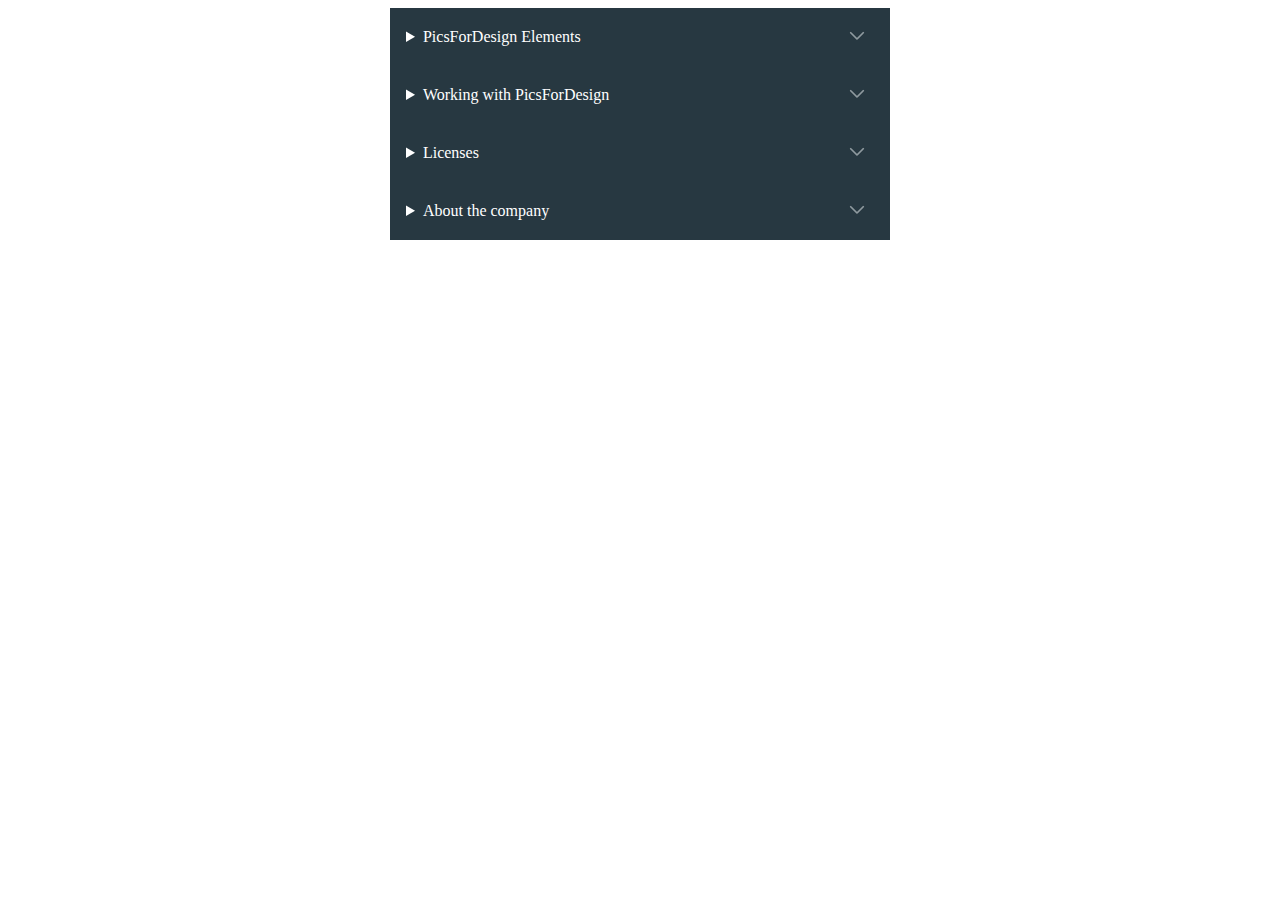
<file: examples/accord-1.html>
<!DOCTYPE html>
<html lang="en">
<head>
  <meta charset="UTF-8">
  <title>accord-1</title>
  <link rel="stylesheet" href="accord-1.css">
</head>
<body>

<div class="outer">

  <div class="footer-links-column">
    <details>
      <summary class="column-title">PicsForDesign Elements</summary>
      <div class="outer-item">
        <ul class="outer-item-list">
          <li class="list-item"><a class="list-link" href="#">Exclusive club</a></li>
          <li class="list-item"><a class="list-link" href="#">Prepaid projects</a></li>
          <li class="list-item"><a class="list-link" href="#">Post Editor</a></li>
          <li class="list-item"><a class="list-link" href="#">Ordering images</a></li>
          <li class="list-item"><a class="list-link" href="#">Quests</a></li>
          <li class="list-item"><a class="list-link" href="#">Blog</a></li>
        </ul>
      </div>
    </details>
  </div>

  <div class="footer-links-column">
    <details>
      <summary class="column-title">Working with PicsForDesign</summary>
      <div class="outer-item">
        <ul class="outer-item-list">
          <li class="list-item"><a  class="list-link" href="#">My account</a></li>
          <li class="list-item"><a  class="list-link" href="#">Shopping cart</a></li>
          <li class="list-item"><a  class="list-link" href="#">Wishlist</a></li>
          <li class="list-item"><a  class="list-link" href="#">Add Funds</a></li>
          <li class="list-item"><a  class="list-link" href="#">Purchase history</a></li>
          <li class="list-item"><a  class="list-link" href="#">FAQ</a></li>
        </ul>
      </div>
    </details>
  </div>

  <div class="footer-links-column">
    <details>
      <summary class="column-title">Licenses</summary>
      <div class="outer-item">
        <ul class="outer-item-list">
          <li class="list-item"><a  class="list-link" href="#">PU Only</a></li>
          <li class="list-item"><a  class="list-link" href="#">CU Basic</a></li>
          <li class="list-item"><a  class="list-link" href="#">Add Funds</a></li>
          <li class="list-item"><a  class="list-link" href="#">CU Extended</a></li>
          <li class="list-item"><a  class="list-link" href="#">CU Unlimited</a></li>
        </ul>
      </div>
    </details>
  </div>

  <div class="footer-links-column">
    <details>
      <summary class="column-title">About the company</summary>
      <div class="outer-item">
        <ul class="outer-item-list">
          <li class="list-item"><a  class="list-link" href="#">About us</a></li>
          <li class="list-item"><a  class="list-link" href="#">Collaboration</a></li>
          <li class="list-item"><a  class="list-link" href="#">Privacy policy</a></li>
          <li class="list-item"><a  class="list-link" href="#">Term of use</a></li>
          <li class="list-item"><a  class="list-link" href="#">Contact us</a></li>
        </ul>
      </div>
    </details>
  </div>



</div>

</body>
</html>
</file>
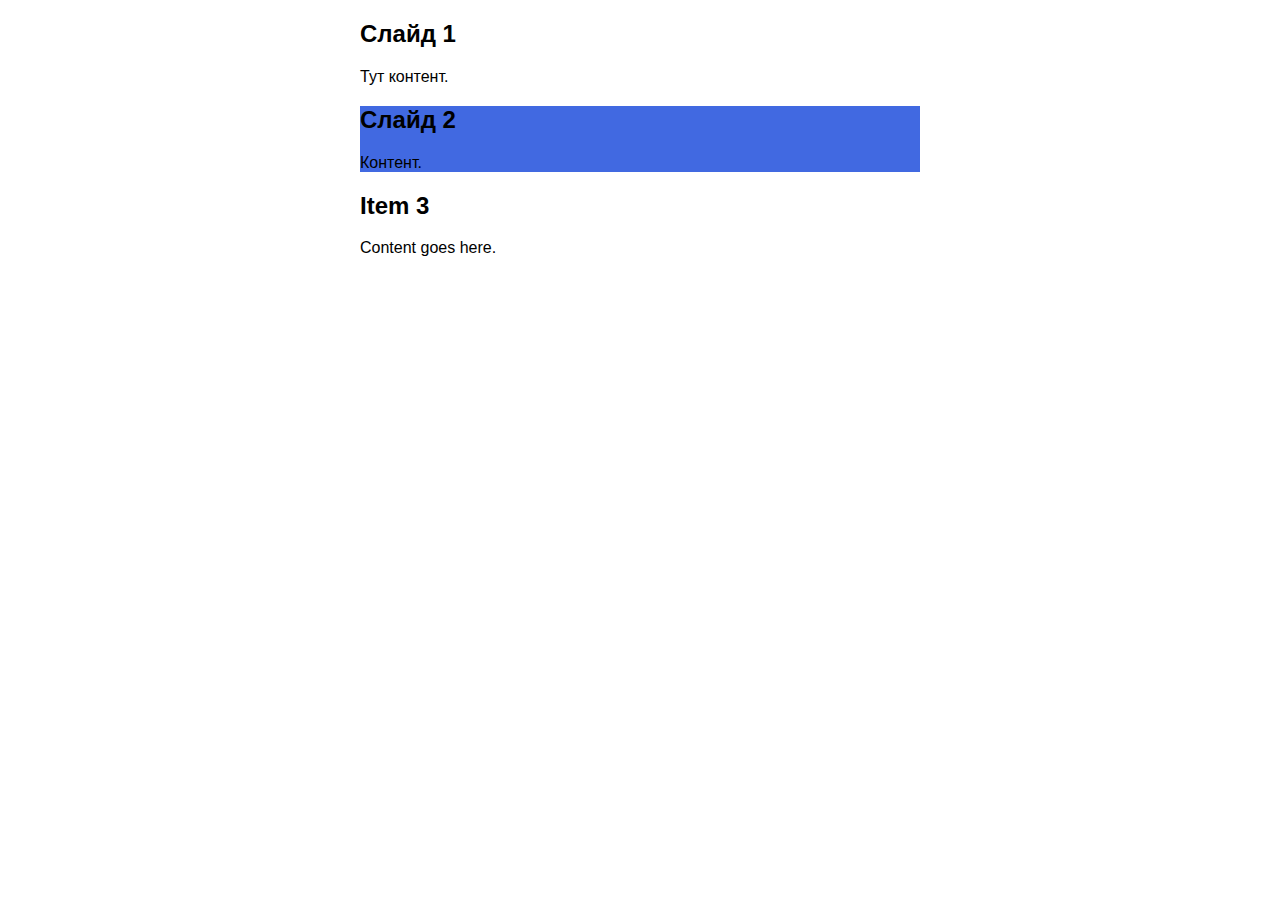
<file: examples/carousel_v1.html>
<!DOCTYPE html>
<html lang="en">
<head>
    <meta charset="UTF-8">
    <title>carousel-v1</title>
    <link rel="stylesheet" href="carousel-v1.css">
</head>
<body>
<!—Тут находится наш главный блок-обертка.
Так как слайды карусели получают высоту от родителя, мы вынуждены точно задать их высоту. -->
<div class="carousel-wrapper" style="height: 400px;">
    <!—Карусель использует обычные ссылки для ротации.
    Ссылки используют свойство display: none; тегов span для того, чтобы наша страница не вела себя, как при нажатии на обычную ссылку.-->

    <span id="target-item-1"></span>
    <span id="target-item-2"></span>
    <span id="target-item-3"></span>

    <!—Тут располагаются слайды карусели.
    У каждого элемента есть класс 'carousel-item', который мы используем для общих стилей, а так же класс item-#, который используется для контроля прозрачности. Прозрачность зависит от того, на каком target-item-# сейчас фокус-->
    <div class="carousel-item item-1">
        <!—Сюда можно добавить любой контент, только убедитесь, что ваш класс .carousel-wrapper имеет достаточную высоту для хранения всего содержимого.-->

        <h2>Слайд 1</h2>
        <p>Тут контент.</p>

        <!—Тут ссылки для управления каруселью! Убедитесь, что каждый атрибут href ссылается на верный target-item-# так что карусель зацикливается.-->


        <a class="arrow arrow-prev" href="#target-item-3"></a>
        <a class="arrow arrow-next" href="#target-item-2"></a>
    </div>

    <!—Тут еще парочка div’ов. Заметили класс 'light'?
    Royalblue достаточно темный цвет для заднего фона, и если слайд карусели имеет этот класс, мы можем добавить CSS правило, чтобы сделать текст белым,.-->

    <div class="carousel-item item-2 light" style="background-color: royalblue;">
        <h2>Слайд 2</h2>
        <p>Контент.</p>
        <a class="arrow arrow-prev" href="#target-item-1"></a>
        <a class="arrow arrow-next" href="#target-item-3"></a>
    </div>
    <div class="carousel-item item-3">
        <h2>Item 3</h2>
        <p>Content goes here.</p>
        <a class="arrow arrow-prev" href="#target-item-2"></a>
        <a class="arrow arrow-next" href="#target-item-1"></a>
    </div>
</div>

</body>
</html>
</file>
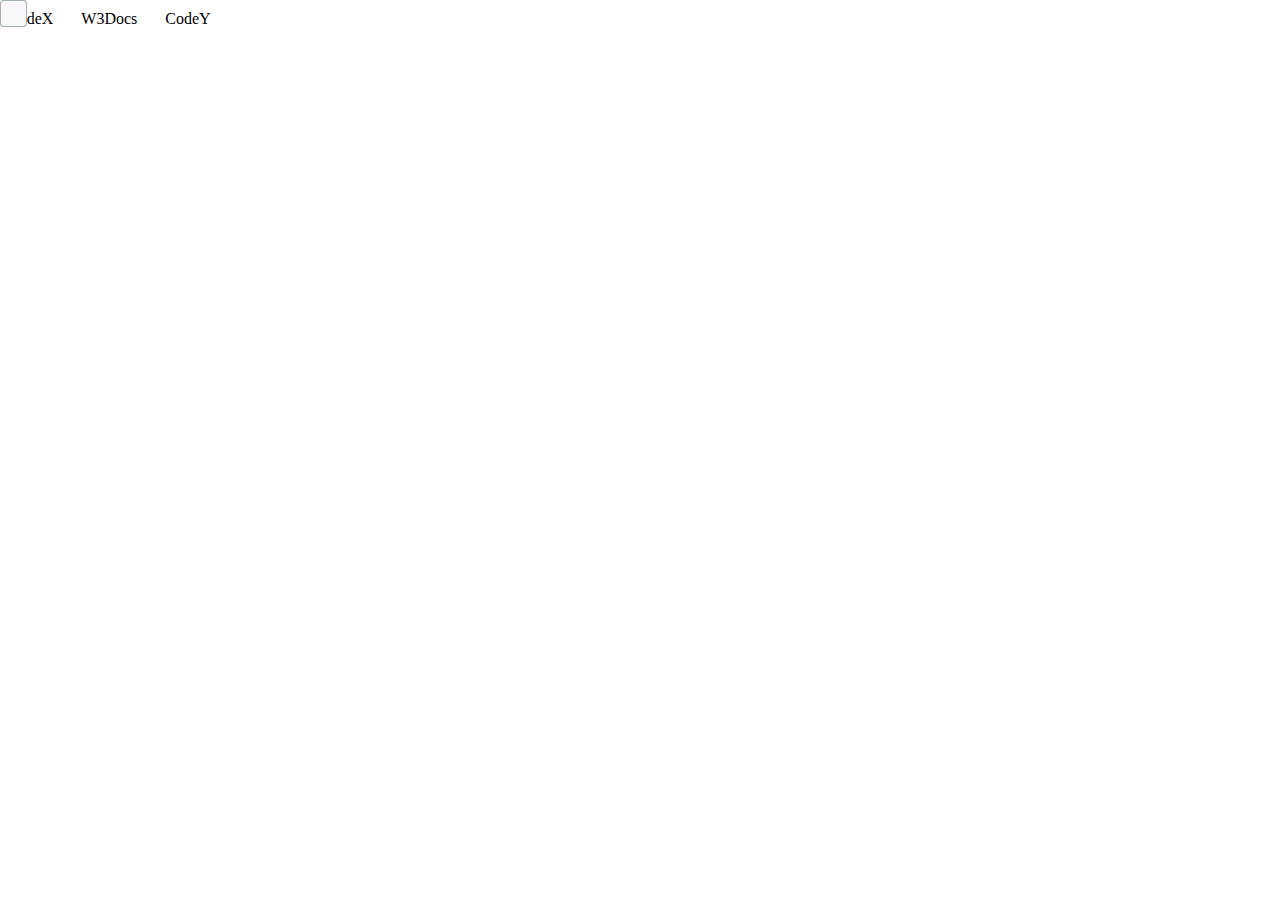
<file: examples/checkbox.html>
<!DOCTYPE html>
<html lang="en">
<head>
  <meta charset="UTF-8">
  <title>checkbox</title>
  <link rel="stylesheet" href="checkbox.css">
</head>
<body>

<label class="main">CodeX
  <input type="checkbox">
  <span class="checkbox"></span>
</label>
<label class="main">W3Docs
  <input type="checkbox" checked="checked">
  <span class="checkbox"></span>
</label>
<label class="main">CodeY
  <input type="checkbox">
  <span class="checkbox"></span>
</label>

</body>
</html>
</file>
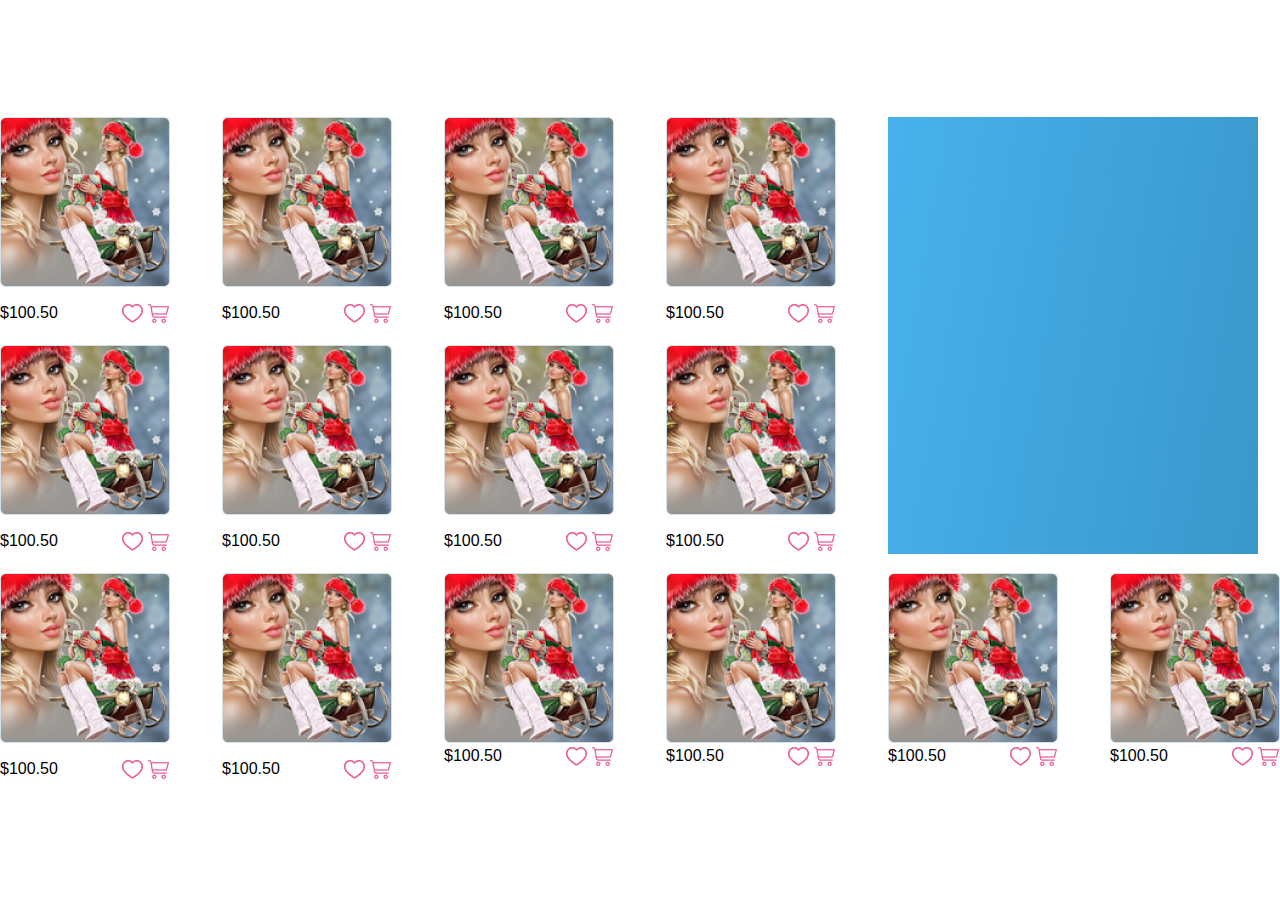
<file: examples/grid-image-section.html>
<!DOCTYPE html>
<html lang="en">
<head>
    <meta charset="UTF-8">
    <meta name="viewport"
          content="width=device-width, user-scalable=no, initial-scale=1.0, maximum-scale=1.0, minimum-scale=1.0">
    <title>Grid section</title>
    <link rel="stylesheet" href="grid-image-section.css">
    <!--    <link rel="stylesheet" href="../styles/03-images-section.css">-->
    <link rel="stylesheet" href="../styles/styles.css">
</head>
<body>

<div class="wrapper">
    <div class="container">
        <div class="testimonial card-block-1">

            <div class="card-img">
                <img src="../img/preview1.png" alt="preview">
            </div>
            <div class="card-footer">
                <div class="price">$100.50</div>
                <div class="like-cart">
                    <img src="../img/heart.png" alt="heart">
                    <img src="../img/cart.png" alt="cart">
                </div>
            </div>
        </div>

        <div class="testimonial card-block-2">
            <div class="card-img">
                <img src="../img/preview1.png" alt="preview">
            </div>
            <div class="card-footer">
                <div class="price">$100.50</div>
                <div class="like-cart">
                    <img src="../img/heart.png" alt="heart">
                    <img src="../img/cart.png" alt="cart">
                </div>
            </div>
        </div>

        <div class="testimonial card-block-3">
            <div class="card-img">
                <img src="../img/preview1.png" alt="preview">
            </div>
            <div class="card-footer">
                <div class="price">$100.50</div>
                <div class="like-cart">
                    <img src="../img/heart.png" alt="heart">
                    <img src="../img/cart.png" alt="cart">
                </div>
            </div>
        </div>

        <div class="testimonial card-block-4">
            <div class="card-img">
                <img src="../img/preview1.png" alt="preview">
            </div>
            <div class="card-footer">
                <div class="price">$100.50</div>
                <div class="like-cart">
                    <img src="../img/heart.png" alt="heart">
                    <img src="../img/cart.png" alt="cart">
                </div>
            </div>
        </div>

        <div class="testimonial card-block-5">
            <div class="card-img">
                <img src="../img/preview1.png" alt="preview">
            </div>
            <div class="card-footer">
                <div class="price">$100.50</div>
                <div class="like-cart">
                    <img src="../img/heart.png" alt="heart">
                    <img src="../img/cart.png" alt="cart">
                </div>
            </div>
        </div>

        <div class="right-cards">
            <a href="#">
                <img src="../img/post_editor.png" alt="post-editor">
            </a>
        </div>

        <div class="testimonial card-block-6">
            <div class="card-img">
                <img src="../img/preview1.png" alt="preview">
            </div>
            <div class="card-footer">
                <div class="price">$100.50</div>
                <div class="like-cart">
                    <img src="../img/heart.png" alt="heart">
                    <img src="../img/cart.png" alt="cart">
                </div>
            </div>
        </div>

        <div class="testimonial card-block-7">
            <div class="card-img">
                <img src="../img/preview1.png" alt="preview">
            </div>
            <div class="card-footer">
                <div class="price">$100.50</div>
                <div class="like-cart">
                    <img src="../img/heart.png" alt="heart">
                    <img src="../img/cart.png" alt="cart">
                </div>
            </div>
        </div>
        <div class="testimonial card-block-8">
            <div class="card-img">
                <img src="../img/preview1.png" alt="preview">
            </div>
            <div class="card-footer">
                <div class="price">$100.50</div>
                <div class="like-cart">
                    <img src="../img/heart.png" alt="heart">
                    <img src="../img/cart.png" alt="cart">
                </div>
            </div>
        </div>
        <div class="testimonial card-block-9">
            <div class="card-img">
                <img src="../img/preview1.png" alt="preview">
            </div>
            <div class="card-footer">
                <div class="price">$100.50</div>
                <div class="like-cart">
                    <img src="../img/heart.png" alt="heart">
                    <img src="../img/cart.png" alt="cart">
                </div>
            </div>
        </div>
        <div class="testimonial card-block-10">
            <div class="card-img">
                <img src="../img/preview1.png" alt="preview">
            </div>
            <div class="card-footer">
                <div class="price">$100.50</div>
                <div class="like-cart">
                    <img src="../img/heart.png" alt="heart">
                    <img src="../img/cart.png" alt="cart">
                </div>
            </div>
        </div>
        <div class="testimonial card-block-11">
            <div class="card-img">
                <img src="../img/preview1.png" alt="preview">
            </div>
            <div class="card-footer">
                <div class="price">$100.50</div>
                <div class="like-cart">
                    <img src="../img/heart.png" alt="heart">
                    <img src="../img/cart.png" alt="cart">
                </div>
            </div>
        </div>
        <div class="testimonial card-block-12">
            <div class="card-img">
                <img src="../img/preview1.png" alt="preview">
            </div>
            <div class="card-footer">
                <div class="price">$100.50</div>
                <div class="like-cart">
                    <img src="../img/heart.png" alt="heart">
                    <img src="../img/cart.png" alt="cart">
                </div>
            </div>
        </div>
        <div class="testimonial card-block-13">
            <div class="card-img">
                <img src="../img/preview1.png" alt="preview">
            </div>
            <div class="card-footer">
                <div class="price">$100.50</div>
                <div class="like-cart">
                    <img src="../img/heart.png" alt="heart">
                    <img src="../img/cart.png" alt="cart">
                </div>
            </div>
        </div>
        <div class="testimonial card-block-14">
            <div class="card-img">
                <img src="../img/preview1.png" alt="preview">
            </div>
            <div class="card-footer">
                <div class="price">$100.50</div>
                <div class="like-cart">
                    <img src="../img/heart.png" alt="heart">
                    <img src="../img/cart.png" alt="cart">
                </div>
            </div>
        </div>




    </div>
</div>
</body>
</html>
</file>
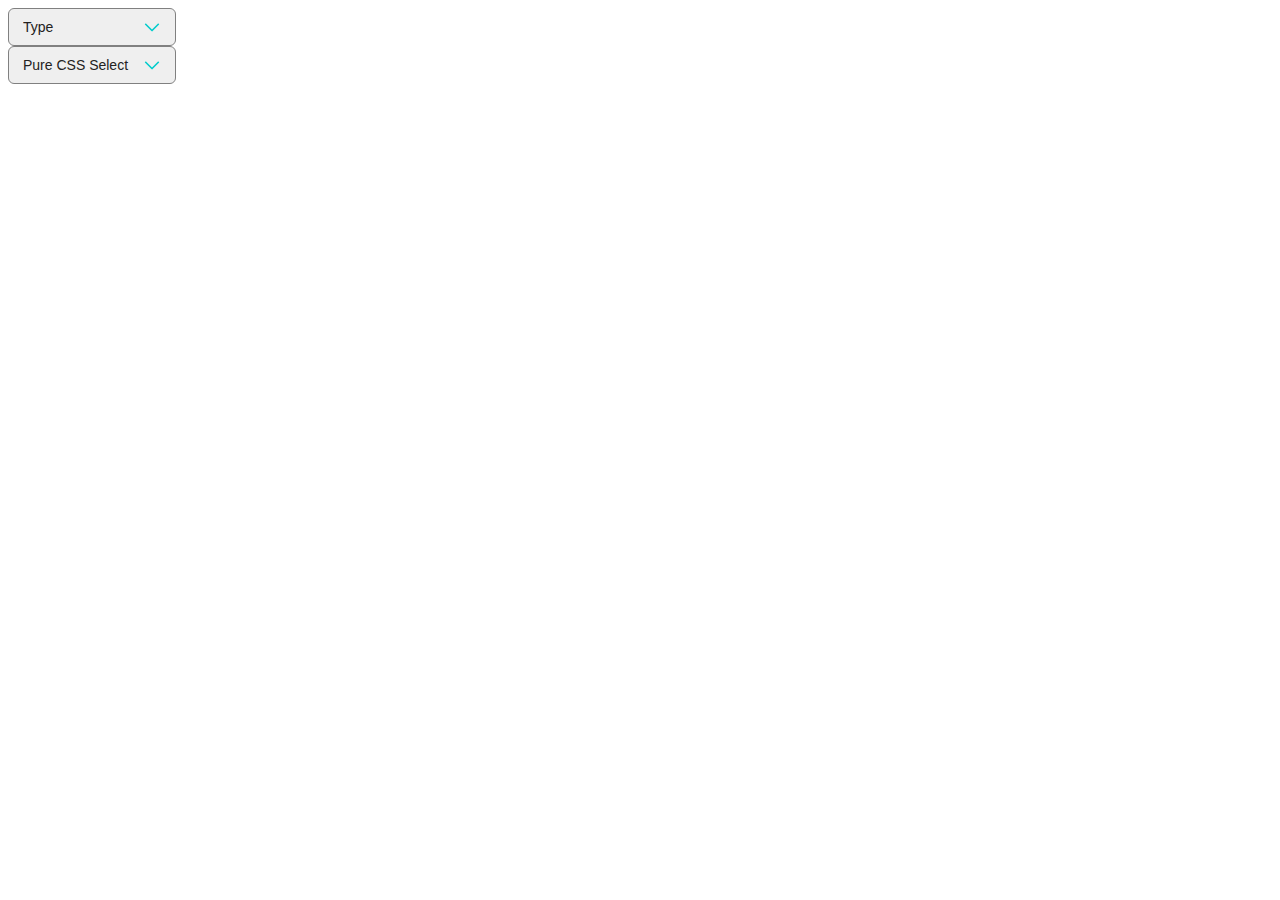
<file: examples/select.html>
<!DOCTYPE html>
<html lang="en">
<head>
  <meta charset="UTF-8">
  <title>Title</title>
  <link rel="stylesheet" href="select.css">
</head>
<body>

<div class="selects">
  <select>
    <option value="1">Type</option>
    <option value="2">Значение 1</option>
    <option value="3">Значение 2</option>
  </select>
</div>
<div class="selects">
  <select>
    <option value="1">Pure CSS Select</option>
    <option value="2">No JS</option>
    <option value="3">Nice!</option>
  </select>
</div>


</body>
</html>
</file>
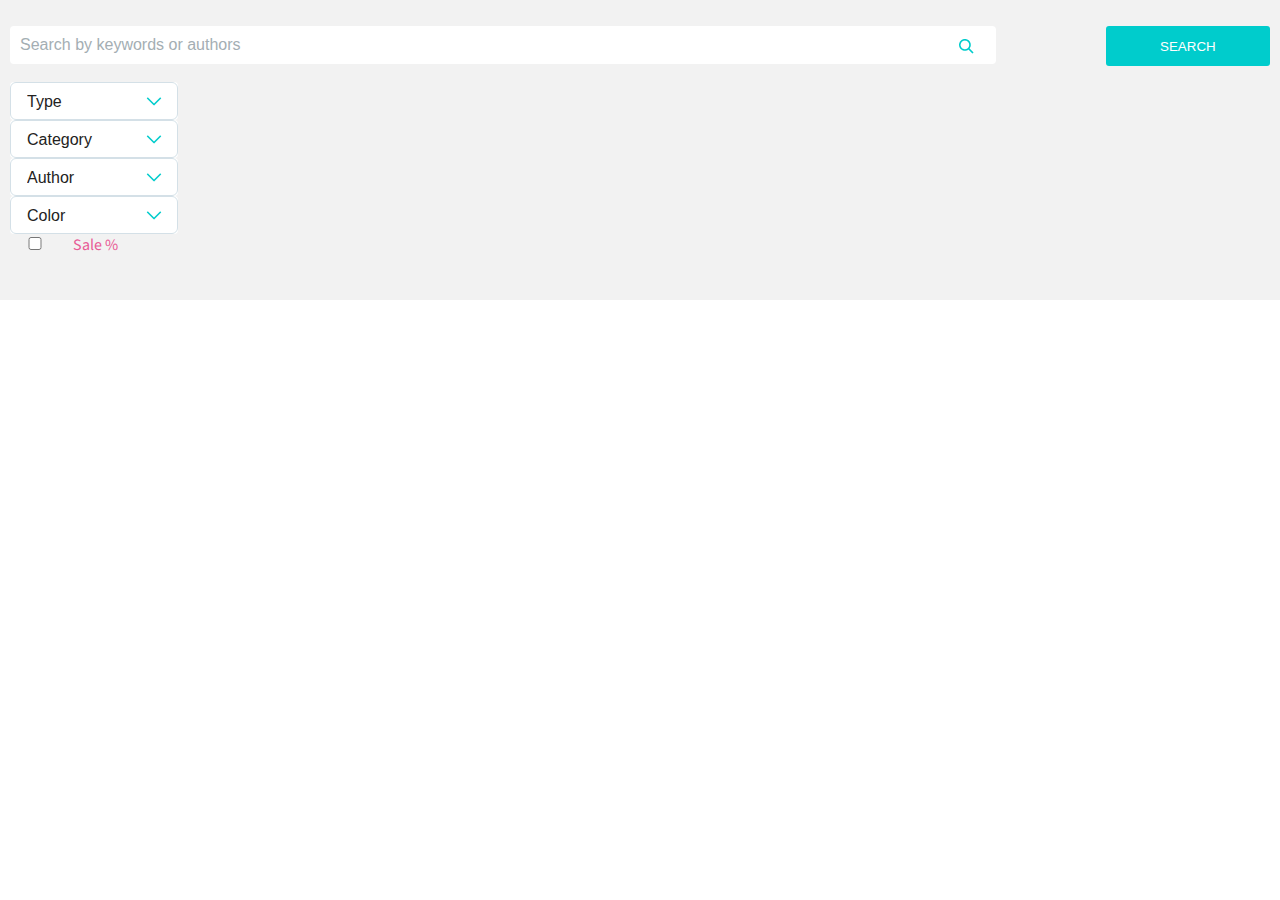
<file: sections/02-search-section.html>
<!doctype html>
<html lang="en">
<head>
    <meta charset="UTF-8">
    <meta name="viewport"
          content="width=device-width, user-scalable=no, initial-scale=1.0, maximum-scale=1.0, minimum-scale=1.0">
    <meta http-equiv="X-UA-Compatible" content="ie=edge">
    <meta name="keywords" content="PSP tubes, images">
    <meta name="description" content="PicsForDesign.com">
    <link rel="preconnect" href="https://fonts.googleapis.com">
    <link rel="preconnect" href="https://fonts.gstatic.com" crossorigin>
    <link href="https://fonts.googleapis.com/css2?family=Source+Sans+Pro:wght@400;600;700&display=swap"
          rel="stylesheet">
    <title>02-search-section</title>
    <link rel="stylesheet" href="../styles/styles.css">
    <link rel="stylesheet" href="../styles/02-search-section.css">
</head>
<body>

<!--SEARCH block - START-->
<section class="search-section">
    <div class="search-block">
        <div class="selection-search">
            <p class="image-search-title">Image Search</p>
            <div class="image-search-fields">
                <form action="#">
                    <label class="selects">
                        <select name="Type">
                            <option value="type">Type</option>
                            <option value="value2">Значение 2</option>
                            <option value="value3">Значение 3</option>
                        </select>
                    </label>
                    <label class="selects">
                        <select name="Category">
                            <option value="category">Category</option>
                            <option value="value2">Значение 2</option>
                            <option value="value3">Значение 3</option>
                        </select>
                    </label>
                    <label class="selects">
                        <select name="Author">
                            <option value="author">Author</option>
                            <option value="value2">Значение 2</option>
                            <option value="value3">Значение 3</option>
                        </select>
                    </label>
                    <label class="selects">
                        <select name="Color">
                            <option value="color">Color</option>
                            <option value="value2">Значение 2</option>
                            <option value="value3">Значение 3</option>
                        </select>
                    </label>
                    <input type="checkbox" name="sale" id="sale" class="sale">
                    <span class="sale-span">Sale %</span>
                </form>
            </div>

            <div>
                <p class="catalog-link-mobile">
                    <a href="#">Go to the catalog page</a>
                </p>
            </div>
        </div>
        <div class="manual-search">
            <p class="catalog-link-desktop">
                <a href="#">Go to the catalog page</a>
            </p>
            <div class="manual-search-block">
                <div class="input-search">
                    <label class="manual-search-input">
                        <input type="search" autocomplete="on" placeholder="Search by keywords or authors"/>
                        <img src="/images/search-icon.png" alt="search">
                    </label>
                </div>
                <button class="search-button">Search</button>
            </div>
        </div>
    </div>
</section>

</body>
</html>
</file>
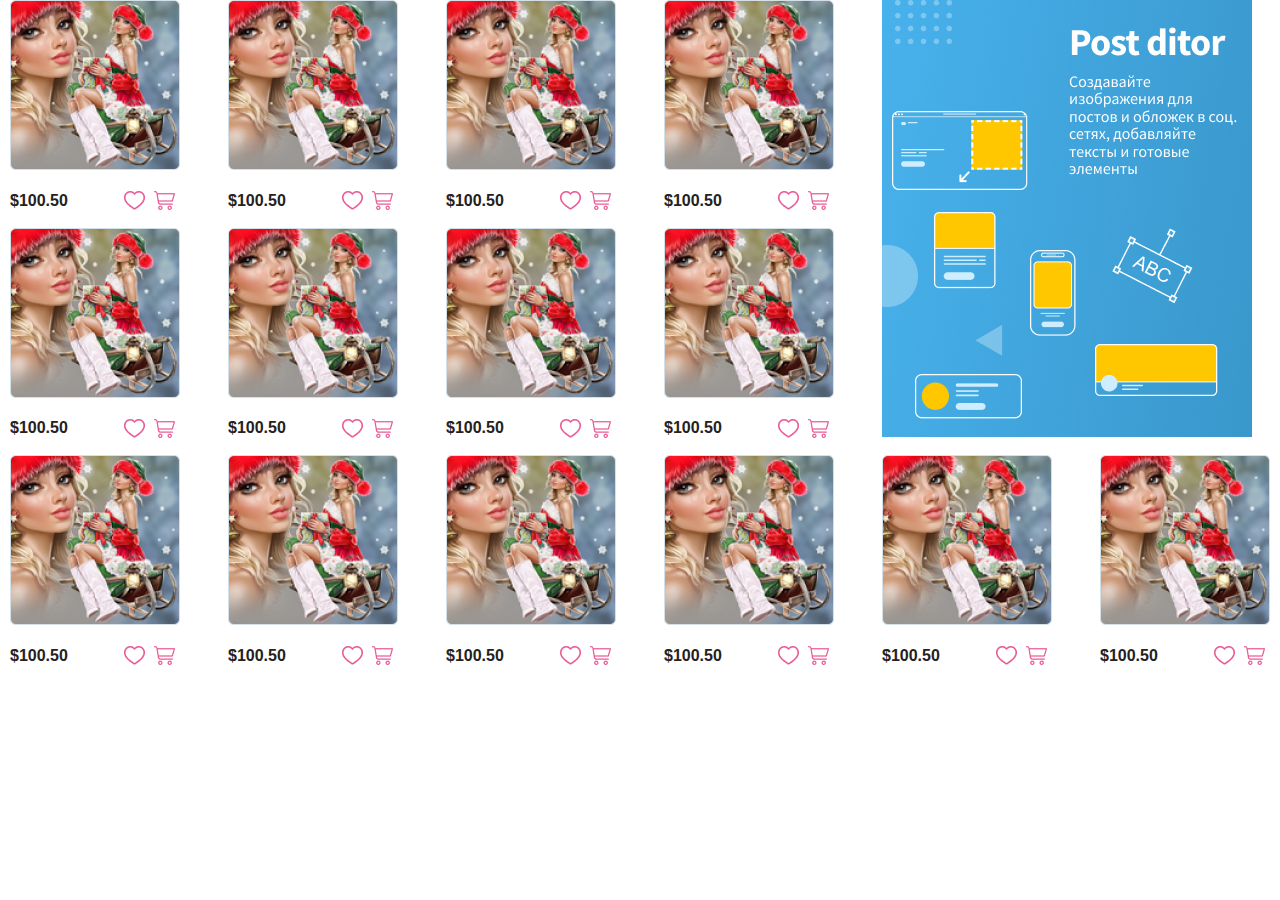
<file: sections/03-grid-image-section.html>
<!DOCTYPE html>
<html lang="en">
<head>
    <meta charset="UTF-8">
    <meta name="viewport"
          content="width=device-width, user-scalable=no, initial-scale=1.0, maximum-scale=1.0, minimum-scale=1.0">
    <title>Grid section</title>
    <link rel="stylesheet" href="../styles/03-grid-image-section.css">
    <!--    <link rel="stylesheet" href="../styles/03-images-section.css">-->
    <link rel="stylesheet" href="../styles/styles.css">
</head>
<body>

<div class="wrapper">
    <div class="container">
        <div class="testimonial card-block-1">

            <div class="card-img">
                <img src="../images/preview1.png" alt="preview">
            </div>
            <div class="card-footer">
                <div class="price">$100.50</div>
                <div class="like-cart">
                    <img src="../images/heart.png" alt="heart">
                    <img src="../images/cart.png" alt="cart">
                </div>
            </div>
        </div>

        <div class="testimonial card-block-2">
            <div class="card-img">
                <img src="../images/preview1.png" alt="preview">
            </div>
            <div class="card-footer">
                <div class="price">$100.50</div>
                <div class="like-cart">
                    <img src="../images/heart.png" alt="heart">
                    <img src="../images/cart.png" alt="cart">
                </div>
            </div>
        </div>

        <div class="testimonial card-block-3">
            <div class="card-img">
                <img src="../images/preview1.png" alt="preview">
            </div>
            <div class="card-footer">
                <div class="price">$100.50</div>
                <div class="like-cart">
                    <img src="../images/heart.png" alt="heart">
                    <img src="../images/cart.png" alt="cart">
                </div>
            </div>
        </div>

        <div class="testimonial card-block-4">
            <div class="card-img">
                <img src="../images/preview1.png" alt="preview">
            </div>
            <div class="card-footer">
                <div class="price">$100.50</div>
                <div class="like-cart">
                    <img src="../images/heart.png" alt="heart">
                    <img src="../images/cart.png" alt="cart">
                </div>
            </div>
        </div>

        <div class="testimonial card-block-5">
            <div class="card-img">
                <img src="../images/preview1.png" alt="preview">
            </div>
            <div class="card-footer">
                <div class="price">$100.50</div>
                <div class="like-cart">
                    <img src="../images/heart.png" alt="heart">
                    <img src="../images/cart.png" alt="cart">
                </div>
            </div>
        </div>

        <div class="right-cards">
            <a href="#">
                <img src="../images/post_editor.png" alt="post-editor">
            </a>
        </div>

        <div class="testimonial card-block-6">
            <div class="card-img">
                <img src="../images/preview1.png" alt="preview">
            </div>
            <div class="card-footer">
                <div class="price">$100.50</div>
                <div class="like-cart">
                    <img src="../images/heart.png" alt="heart">
                    <img src="../images/cart.png" alt="cart">
                </div>
            </div>
        </div>

        <div class="testimonial card-block-7">
            <div class="card-img">
                <img src="../images/preview1.png" alt="preview">
            </div>
            <div class="card-footer">
                <div class="price">$100.50</div>
                <div class="like-cart">
                    <img src="../images/heart.png" alt="heart">
                    <img src="../images/cart.png" alt="cart">
                </div>
            </div>
        </div>
        <div class="testimonial card-block-8">
            <div class="card-img">
                <img src="../images/preview1.png" alt="preview">
            </div>
            <div class="card-footer">
                <div class="price">$100.50</div>
                <div class="like-cart">
                    <img src="../images/heart.png" alt="heart">
                    <img src="../images/cart.png" alt="cart">
                </div>
            </div>
        </div>
        <div class="testimonial card-block-9">
            <div class="card-img">
                <img src="../images/preview1.png" alt="preview">
            </div>
            <div class="card-footer">
                <div class="price">$100.50</div>
                <div class="like-cart">
                    <img src="../images/heart.png" alt="heart">
                    <img src="../images/cart.png" alt="cart">
                </div>
            </div>
        </div>
        <div class="testimonial card-block-10">
            <div class="card-img">
                <img src="../images/preview1.png" alt="preview">
            </div>
            <div class="card-footer">
                <div class="price">$100.50</div>
                <div class="like-cart">
                    <img src="../images/heart.png" alt="heart">
                    <img src="../images/cart.png" alt="cart">
                </div>
            </div>
        </div>
        <div class="testimonial card-block-11">
            <div class="card-img">
                <img src="../images/preview1.png" alt="preview">
            </div>
            <div class="card-footer">
                <div class="price">$100.50</div>
                <div class="like-cart">
                    <img src="../images/heart.png" alt="heart">
                    <img src="../images/cart.png" alt="cart">
                </div>
            </div>
        </div>
        <div class="testimonial card-block-12">
            <div class="card-img">
                <img src="../images/preview1.png" alt="preview">
            </div>
            <div class="card-footer">
                <div class="price">$100.50</div>
                <div class="like-cart">
                    <img src="../images/heart.png" alt="heart">
                    <img src="../images/cart.png" alt="cart">
                </div>
            </div>
        </div>
        <div class="testimonial card-block-13">
            <div class="card-img">
                <img src="../images/preview1.png" alt="preview">
            </div>
            <div class="card-footer">
                <div class="price">$100.50</div>
                <div class="like-cart">
                    <img src="../images/heart.png" alt="heart">
                    <img src="../images/cart.png" alt="cart">
                </div>
            </div>
        </div>
        <div class="testimonial card-block-14">
            <div class="card-img">
                <img src="../images/preview1.png" alt="preview">
            </div>
            <div class="card-footer">
                <div class="price">$100.50</div>
                <div class="like-cart">
                    <img src="../images/heart.png" alt="heart">
                    <img src="../images/cart.png" alt="cart">
                </div>
            </div>
        </div>




    </div>
</div>
</body>
</html>
</file>
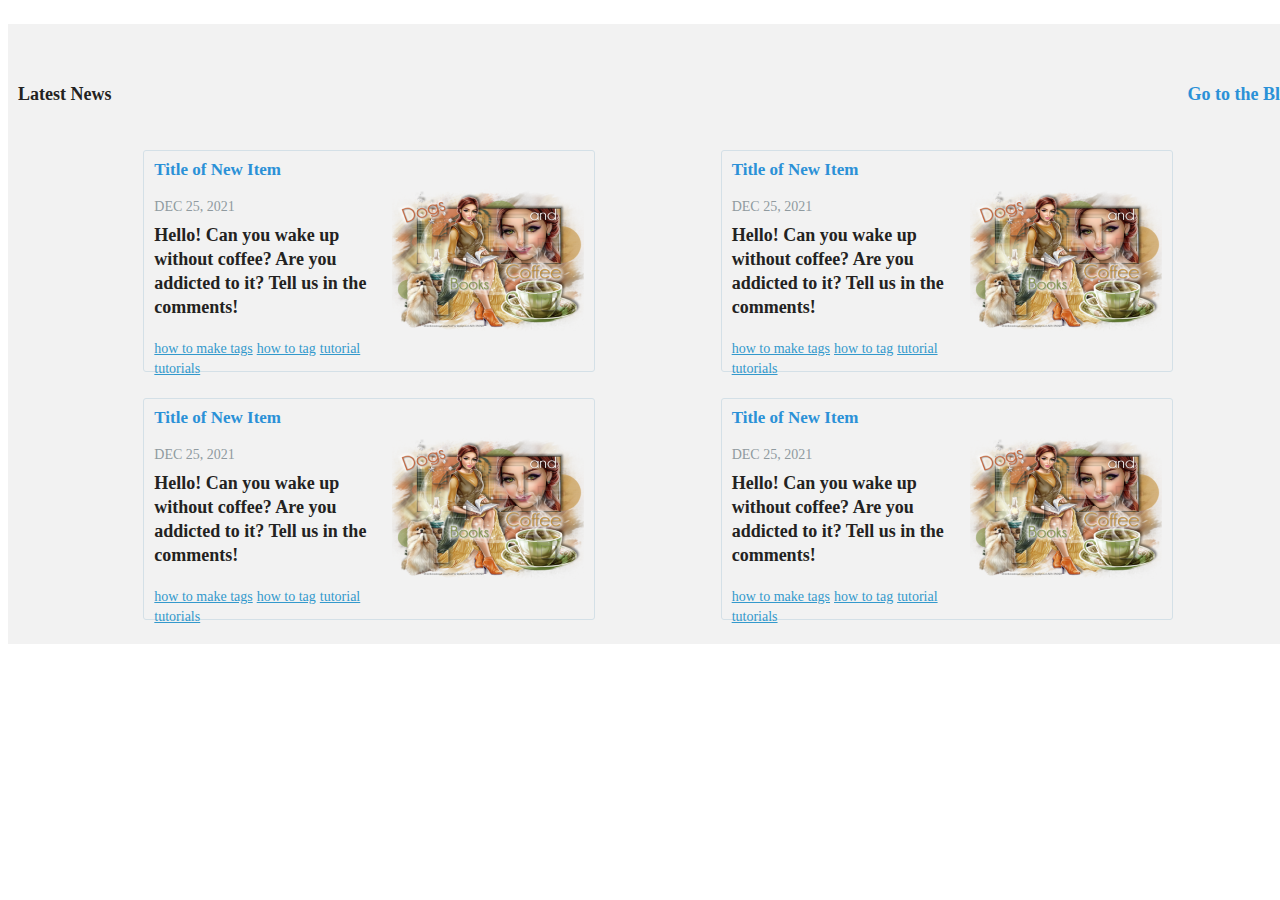
<file: sections/06-news.html>
<!DOCTYPE html>
<html lang="en">
<head>
  <meta charset="UTF-8">
  <title>06-news</title>
  <link rel="stylesheet" href="../styles/06-news.css">
</head>
<body>

<!--Latest NEWS - start-->
<section class="news-section">
  <div class="news-block">
    <div class="news-block-title">
      <p>Latest News</p>
      <p><a href="#">Go to the Blog</a></p>
    </div>
    <div class="news-block-card">
      <div class="news-card new-item-1">
        <div class="news-card-left">
          <div>
            <h3 class="news-card-title">
              Title of New Item
            </h3>
            <span class="news-card-date">DEC 25, 2021</span>
            <p class="news-card-text">
              Hello! Can you wake up without coffee?
              Are you addicted to it? Tell us in the comments!
            </p>
            <div class="news-card-tags">
              <a href="#">how to make tags</a>
              <a href="#">how to tag</a>
              <a href="#">tutorial</a>
              <a href="#">tutorials</a>
            </div>
          </div>
        </div>

        <div class="news-card-right">
          <img src="../images/news_pict.png" alt="news">
        </div>

      </div>
      <div class="news-card new-item-2">
        <div class="news-card-left">
          <div>
            <h3 class="news-card-title">
              Title of New Item
            </h3>
            <span class="news-card-date">DEC 25, 2021</span>
            <p class="news-card-text">
              Hello! Can you wake up without coffee?
              Are you addicted to it? Tell us in the comments!
            </p>
            <div class="news-card-tags">
              <a href="#">how to make tags</a>
              <a href="#">how to tag</a>
              <a href="#">tutorial</a>
              <a href="#">tutorials</a>
            </div>
          </div>
        </div>

        <div class="news-card-right">
          <img src="../images/news_pict.png" alt="news">
        </div>

      </div>
      <div class="news-card new-item-3">
        <div class="news-card-left">
          <div>
            <h3 class="news-card-title">
              Title of New Item
            </h3>
            <span class="news-card-date">DEC 25, 2021</span>
            <p class="news-card-text">
              Hello! Can you wake up without coffee?
              Are you addicted to it? Tell us in the comments!
            </p>
            <div class="news-card-tags">
              <a href="#">how to make tags</a>
              <a href="#">how to tag</a>
              <a href="#">tutorial</a>
              <a href="#">tutorials</a>
            </div>
          </div>
        </div>

        <div class="news-card-right">
          <img src="../images/news_pict.png" alt="news">
        </div>

      </div>
      <div class="news-card new-item-4">
        <div class="news-card-left">
          <div>
            <h3 class="news-card-title">
              Title of New Item
            </h3>
            <span class="news-card-date">DEC 25, 2021</span>
            <p class="news-card-text">
              Hello! Can you wake up without coffee?
              Are you addicted to it? Tell us in the comments!
            </p>
            <div class="news-card-tags">
              <a href="#">how to make tags</a>
              <a href="#">how to tag</a>
              <a href="#">tutorial</a>
              <a href="#">tutorials</a>
            </div>
          </div>
        </div>

        <div class="news-card-right">
          <img src="../images/news_pict.png" alt="news">
        </div>

      </div>

      <div class="news-card new-item-5">

        <h3 class="news-card-title">
          Title of New Item
        </h3>
        <span class="news-card-date">DEC 25, 2021</span>
        <p class="news-card-text">
          Hello! Can you wake up without coffee?
          Are you addicted to it? Tell us in the comments!
        </p>
        <div class="news-card-tags">
          <a href="#">how to make tags</a>
          <a href="#">how to tag</a>
          <a href="#">tutorial</a>
          <a href="#">tutorials</a>
        </div>
        <div class="news-card-right">
          <img src="../images/news_pict.png" alt="news">
        </div>
      </div>
    </div>
  </div>
</section>
<!--Latest NEWS - end-->

</body>
</html>
</file>
<file: examples/accord-1.css>
.outer {
    max-width: 500px;
    margin: 0 auto;
    line-height: 26px;
}
.outer-item {
    background-color: #273841;
    color: #B7BFC3;
    padding: 5px 20px;
    /*border-radius: 5px;*/
}

.outer-item-list {
    margin: 0;
}

.list-item {
    list-style: none;
}

.list-link {
    text-decoration: none;
    color: #B7BFC3;
    transition: 0.3s;
}


.list-link:hover {
    text-decoration: none;
    color: #FFFFFF;
}

summary {
    background-color: #273841;
    color: #fff;
    padding: 16px;
    /*border-radius: 5px;*/
    cursor: pointer;
    position: relative;
    font-size: 16px;
    outline: none;
    /*margin: 20px 0;*/
}
details > summary::marker {
    display: none;
}
details[open] summary ~ * {
    animation: smooth 0.4s ease-in-out;
}


@keyframes smooth {
    0% {
        opacity: 0;
        margin-top: -10px;
    }
    100% {
        opacity: 1;
        margin-top: 0px;
    }
}
details > summary::after {
    position: absolute;
    content: "";
    background: url("../images/arrow-footer-down.png") no-repeat;
    width: 16px;
    height: 9px;
    right: 25px;
    top: 40%;
}
details[open] > summary::after {
    position: absolute;
    content: "";
    background: url("../images/arrow-footer-up.png") no-repeat;
    width: 16px;
    height: 9px;
    right: 25px;
    top: 40%;
}
</file>
<file: examples/carousel-v1.css>
@keyframes tonext {
    75% {
        left: 0;
    }
    95% {
        left: 100%;
    }
    98% {
        left: 100%;
    }
    99% {
        left: 0;
    }
}

@keyframes tostart {
    75% {
        left: 0;
    }
    95% {
        left: -300%;
    }
    98% {
        left: -300%;
    }
    99% {
        left: 0;
    }
}

@keyframes snap {
    96% {
        scroll-snap-align: center;
    }
    97% {
        scroll-snap-align: none;
    }
    99% {
        scroll-snap-align: none;
    }
    100% {
        scroll-snap-align: center;
    }
}

body {
    max-width: 37.5rem;
    margin: 0 auto;
    padding: 0 1.25rem;
    font-family: 'Lato', sans-serif;
}

* {
    box-sizing: border-box;
    scrollbar-color: transparent transparent; /* thumb and track color */
    scrollbar-width: 0px;
}

*::-webkit-scrollbar {
    width: 0;
}

*::-webkit-scrollbar-track {
    background: transparent;
}

*::-webkit-scrollbar-thumb {
    background: transparent;
    border: none;
}

* {
    -ms-overflow-style: none;
}

ol, li {
    list-style: none;
    margin: 0;
    padding: 0;
}

.carousel {
    position: relative;
    padding-top: 75%;
    filter: drop-shadow(0 0 10px #0003);
    perspective: 100px;
}

.carousel__viewport {
    position: absolute;
    top: 0;
    right: 0;
    bottom: 0;
    left: 0;
    display: flex;
    overflow-x: scroll;
    counter-reset: item;
    scroll-behavior: smooth;
    scroll-snap-type: x mandatory;
}

.carousel__slide {
    position: relative;
    flex: 0 0 100%;
    width: 100%;
    background-color: #f99;
    counter-increment: item;
}

.carousel__slide:nth-child(even) {
    background-color: #99f;
}

.carousel__slide:before {
    content: counter(item);
    position: absolute;
    top: 50%;
    left: 50%;
    transform: translate3d(-50%,-40%,70px);
    color: #fff;
    font-size: 2em;
}

.carousel__snapper {
    position: absolute;
    top: 0;
    left: 0;
    width: 100%;
    height: 100%;
    scroll-snap-align: center;
}

@media (hover: hover) {
    .carousel__snapper {
        animation-name: tonext, snap;
        animation-timing-function: ease;
        animation-duration: 4s;
        animation-iteration-count: infinite;
    }

    .carousel__slide:last-child .carousel__snapper {
        animation-name: tostart, snap;
    }
}

@media (prefers-reduced-motion: reduce) {
    .carousel__snapper {
        animation-name: none;
    }
}

.carousel:hover .carousel__snapper,
.carousel:focus-within .carousel__snapper {
    animation-name: none;
}

.carousel__navigation {
    position: absolute;
    right: 0;
    bottom: 0;
    left: 0;
    text-align: center;
}

.carousel__navigation-list,
.carousel__navigation-item {
    display: inline-block;
}

.carousel__navigation-button {
    display: inline-block;
    width: 1.5rem;
    height: 1.5rem;
    background-color: #333;
    background-clip: content-box;
    border: 0.25rem solid transparent;
    border-radius: 50%;
    font-size: 0;
    transition: transform 0.1s;
}

.carousel::before,
.carousel::after,
.carousel__prev,
.carousel__next {
    position: absolute;
    top: 0;
    margin-top: 37.5%;
    width: 4rem;
    height: 4rem;
    transform: translateY(-50%);
    border-radius: 50%;
    font-size: 0;
    outline: 0;
}

.carousel::before,
.carousel__prev {
    left: -1rem;
}

.carousel::after,
.carousel__next {
    right: -1rem;
}

.carousel::before,
.carousel::after {
    content: '';
    z-index: 1;
    background-color: #333;
    background-size: 1.5rem 1.5rem;
    background-repeat: no-repeat;
    background-position: center center;
    color: #fff;
    font-size: 2.5rem;
    line-height: 4rem;
    text-align: center;
    pointer-events: none;
}

.carousel::before {
    background-image: url("data:image/svg+xml,%3Csvg viewBox='0 0 100 100' xmlns='http://www.w3.org/2000/svg'%3E%3Cpolygon points='0,50 80,100 80,0' fill='%23fff'/%3E%3C/svg%3E");
}

.carousel::after {
    background-image: url("data:image/svg+xml,%3Csvg viewBox='0 0 100 100' xmlns='http://www.w3.org/2000/svg'%3E%3Cpolygon points='100,50 20,100 20,0' fill='%23fff'/%3E%3C/svg%3E");
}
</file>
<file: examples/checkbox.css>
/* Hiding the initial checkbox */
input[type=checkbox] {
    visibility: hidden;
}
/* Creating a custom checkbox based on demand */
.checkbox {
    position: absolute;
    top: 0;
    left: 0;
    height: 25px;
    width: 25px;
    border: 1px solid #A4AEB3;
    border-radius: 4px;
    background-color: #F8F8F8;
}
/* Specify the background color to be shown when hovering over checkbox */
.main:hover input ~ .checkbox {
    background: #F2F2F2;
    border: 1px solid #2B91D7;
}
/* Specify the background color to be shown when checkbox is active */
.main input:active ~ .checkbox {
    background-color: white;
}
/* Specify the background color to be shown when checkbox is checked */
.main input:checked ~ .checkbox {
    background: #1D81C6;
}
/* Checkmark to be shown in checkbox */
/* It is not be shown when not checked */
.checkbox:after {
    content: "";
    position: absolute;
    display: none;
}
/* Display checkmark when checked */
.main input:checked ~ .checkbox:after {
    display: block;
}
/* Styling the checkmark using webkit */
/* Rotated the rectangle by 45 degree and
showing only two border to make it look
like a tickmark */
.main .checkbox:after {
    left: 7px;
    bottom: 6px;
    width: 8px;
    height: 16px;
    border: solid white;
    border-width: 0 3px 3px 0;
    -webkit-transform: rotate(45deg);
    -ms-transform: rotate(45deg);
    transform: rotate(45deg);
}
</file>
<file: examples/grid-image-section.css>
.wrapper {
    display: flex;
    justify-content: center;
    align-items: center;
    height: 100vh;
    background-color: var(--light-grayish-blue);
    font-family: 'Barlow Semi Condensed', sans-serif;
    margin: 0;
}

.container {
    width: 1430px;
    margin: auto;
    display: grid;
    justify-content: space-between;
    grid-template-columns: repeat(7, 170px);
    grid-column-gap: 1em;
    grid-row-gap: 1.1em;
    grid-template-rows: repeat(2, 210px);
}

/* testimonial styles */
.testimonial {
    height: 210px;
    display: flex;
    flex-direction: column;
    justify-content: space-between;
}

.card-footer {
    display: flex;
    justify-content: space-between;
}

.card-footer img {
    margin-right: 0;
}

/* testimonial cards LAYOUT */
.card-block-1 {
    /*grid-column: 1 / span 2;*/
}

.card-block-6, .card-block-11 {
    grid-column: 1;
}

.right-cards {
    grid-column: 6;
    grid-row: 1 / span 2;
}

.card-block-11,
    .card-block-12,
    .card-block-13,
    .card-block-14
{
    display: none;
}

@media (max-width: 1320px) {

    .container {
        grid-template-columns: repeat(6, 170px);
        grid-template-rows: repeat(3, 210px);
    }

    /* testimonial cards LAYOUT */

    .card-block-5 {
        grid-column: 1;
    }

    .card-block-6 {
        grid-column: span 1;
    }

    .card-block-9 {
        grid-column: 1;
    }

    .right-cards {
        grid-column: 5;
        grid-row: 1 / span 2;
    }

    .card-block-11 {
        display: block;
        grid-column: 3;
    }

    .card-block-12,
    .card-block-13,
    .card-block-14 {
        display: block;
    }
}

@media (max-width: 1025px) {

    .container {
        grid-template-columns: repeat(5, 170px);
        grid-template-rows: repeat(3, 210px);
        grid-row-gap: 1.5em;
    }

    /* testimonial cards LAYOUT */

    .card-block-4 {
        grid-column: 1;
    }

    .card-block-5 {
        grid-column: 2;
    }

    .card-block-7 {
        grid-column: 1;
    }

    .card-block-9 {
        grid-column: 3;
    }

    .right-cards {
        grid-column: 4;
        grid-row: 1 / span 2;
    }

    .card-block-11 {
        display: block;
        grid-column: 5;
    }

    .card-block-12,
    .card-block-13,
    .card-block-14 {
        display: none;
    }
}

@media (max-width: 910px) {
    .container {
        grid-template-columns: repeat(4, 170px);
        grid-template-rows: repeat(3, 210px);
        grid-row-gap: 1.5em;
    }

    .testimonial {
        width: 154px;
    }

    .card-img img {
        width: 100%;
    }

    /* testimonial cards LAYOUT */

    .card-block-3 {
        grid-column: 1;
    }

    .card-block-4 {
        grid-column: 2;
    }

    .card-block-5 {
        grid-column: 1;
    }

    .card-block-6 {
        grid-column: 2;
    }

    .card-block-7 {
        grid-column: 3;
    }

    .right-cards {
        grid-column: 3;
        grid-row: 1 / span 2;
    }


    .card-block-9,
    .card-block-10,
    .card-block-11,
    .card-block-12,
    .card-block-13,
    .card-block-14 {
        display: none;
    }
}
</file>
<file: styles/styles.css>
*, *::before, *::after {
    margin: 0;
    padding: 0;
    box-sizing: border-box;
}

body {
    width: 100vw;
    font-family: 'Source Sans Pro', sans-serif;
    font-weight: 400;
    position: relative;

}
</file>
<file: styles/02-search-section.css>
.search-section {
    width: 100vw;
    background-color: #F2F2F2;
    display: flex;
    justify-content: center;
    /*margin: 0 auto 1.5em;*/
}

.search-section p {
    margin-bottom: 20px;
    font-weight: 600;
    font-size: 18px;
    line-height: 24px;
    color: #232221;;
}

.catalog-link-desktop {
    width: 170px;
}

.catalog-link-mobile {
    display: none;
}

.catalog-link-desktop a,
.catalog-link-mobile a {
    display: none;
}

.search-block {
    width: 1430px;
    padding: 16px 0 24px 0;
    display: flex;
    justify-content: space-between;
    align-items: center;
    align-content: space-around;
}

.image-search-fields {
    display: flex;
    align-items: center;
}

/*!!!!*/
select {
    /* Reset Select */
    appearance: none;
    outline: 0;
    box-shadow: none;
    /* Personalize */
    flex: 1;
    padding: 0 1em;
    font-size: 16px;
    color: #232221;
    background-image: none;
    cursor: pointer;
    border: 1px solid #D4E0E7;
    border-radius: 6px;
    background-color: transparent;
}

/* Custom Select wrapper */
.selects {
    position: relative;
    display: flex;
    width: 168px;
    height: 38px;
    margin-right: 20px;
    border-radius: .25em;
    overflow: hidden;
    background-color: #FFFFFF;
}

/* Arrow */
.selects::after {
    content: '';
    position: absolute;
    top: 15px;
    right: 0;
    padding: 1em;
    transition: .25s all ease;
    pointer-events: none;
    background-image: url("/images/arrow-blue-down.png");
    background-repeat: no-repeat;
}

option {
    background-color: transparent;
    padding: 1em;
    font-size: 14px;
    color: #232221;
}

/*!!!!!*/
.sale {
    width: 50px;
}

.sale-span {
    margin-left: 10px;
    font-size: 16px;
    line-height: 16px;
    color: #E85B96;
}

.manual-search {
    display: flex;
    /*flex-direction: column;*/
    align-items: flex-end;
}

.manual-search-block {
    /*width: 100%;*/
    display: flex;
    /*align-items: center;*/
    align-items: flex-start;
    justify-content: space-between;
}

.manual-search-input input {
    /*display: block;*/
    width: 270px;
    height: 38px;
    margin-right: 30px;
    border: none;
    border-radius: 4px;
    padding-left: 10px;
}

.manual-search-input input::placeholder {
    font-size: 16px;
    line-height: 16px;
    color: #A4AEB3;
}

.btn-and-filter {
    display: flex;
    flex-direction: column;
    align-items: flex-end;
    row-gap: 1.5em;
}

.search-button {
    width: 170px;
    height: 40px;
    background-color: #00CCCC;
    border: none;
    border-radius: 3px;
    color: white;
    text-transform: uppercase;
    cursor: pointer;
}

.search-button:hover {
    background: #00B9B9;
}

.search-button:focus {
    background-color: #00AFAF;
    border: 2px solid #5BEDED;
}

.search-button:active {
    background-color: #00AFAF;
}

.input-search {
    position: relative;
}

.input-search img {
    position: absolute;
    right: 12%;
    top: 34%;
}


/*CHECKBOXES STYLES*/
/* Hiding the initial checkbox */
.main-sale {
    display: block;
    position: relative;
    padding-left: 12px;
    /*margin-bottom: 20px;*/
    cursor: pointer;
    font-size: 16px;
    line-height: 22px;
    align-items: center;
    color: #273841;
}

.checkbox-sale {
    visibility: hidden;
}
/* Creating a custom checkbox based on demand */
.checkbox-span {
    position: absolute;
    top: 0;
    left: 0;
    height: 22px;
    width: 22px;
    background: #FFFFFF;
    border: 1px solid #D4E0E7;
    box-sizing: border-box;
    border-radius: 4px;
}
/* Specify the background color to be shown when hovering over checkbox */
.main-sale:hover input ~ .checkbox-span {
    background-color: rgba(232, 91, 150, 0.1);
    border: 1px solid #E85B96;
}
/* Specify the background color to be shown when checkbox is active */
.main-sale input:active ~ .checkbox-span {
    border: 1px solid #E85B96;
}
/* Specify the background color to be shown when checkbox is checked */
.main-sale input:checked ~ .checkbox-span {
    background: #E85B96;
}
/* Checkmark to be shown in checkbox */
/* It is not be shown when not checked */
.checkbox-span:after {
    content: "";
    position: absolute;
    display: none;
}
/* Display checkmark when checked */
.main-sale input:checked ~ .checkbox-span:after {
    display: block;
}
/* Styling the checkmark using webkit */
/* Rotated the rectangle by 45 degree and
showing only two border to make it look
like a tickmark */
.main-sale .checkbox-span:after {
    left: 6px;
    bottom: 4px;
    width: 8px;
    height: 16px;
    border: solid white;
    border-width: 0 2px 2px 0;
    -webkit-transform: rotate(45deg);
    -ms-transform: rotate(45deg);
    transform: rotate(45deg);
}

.filter-menu {
    display: none;
}

@media (max-width: 1430px) {
    .search-block {
        padding: 16px 10px 24px 10px;
    }
}

@media (max-width: 1370px) {

    .search-block {
        width: 100%;
        display: flex;
        flex-direction: column;
        align-items: flex-end;
        padding: 26px 10px 24px 10px;
    }

    .manual-search-block {
        width: 100%;
    }

    .input-search {
        flex: 90%;
    }

    .manual-search {
        width: 100%;
        order: 1;
        margin-bottom: 1em;
    }

    .manual-search-input input {
        width: 90%;
    }

    .catalog-link-desktop {
        display: none;
    }

    .go-to-catalog {
        width: 164px;
    }
    .catalog-link-mobile {
        display: block;
    }

    .selection-search {
        width: 100%;
        order: 2;
    }

    .image-search-title {
        display: none;
    }
}

@media (max-width: 1070px) {
    .search-block {
        padding: 31px 10px 18px 10px;
    }

    .image-search-fields {
        flex: 90%;
        flex-wrap: wrap;
        row-gap: 10px;
    }

    .selects {
        width: 172px;
        margin-right: 6px;
    }

    .main-sale,
    .sale-span {
        /*display: none;*/
    }

    /*div in IMAGE BLOCK 1*/
    .selection-search {
        display: none;
    }

    /*sort menu*/
    .filter-menu {
        display: flex;
        position: relative;
        left: -260%;
        width: 90px;
    }

    .filter-summary {
        padding-left: 1em;
        order: 3;
        font-size: 18px;
        list-style: none;
    }

    .filter-summary::-webkit-details-marker {
        display: none;
    }

    .filter-details > .filter-summary::marker {
        display: none;
    }

    .filter-details[open] .filter-summary ~ * {
        animation: smooth 0.4s ease-in-out;
    }

    @keyframes smooth {
        0% {
            opacity: 0;
            margin-top: -10px;
        }
        100% {
            opacity: 1;
            margin-top: 0;
        }
    }

    .filter-details > .filter-summary::after {
        position: absolute;
        content: "";
        background: url("/images/arrow-blue-down.png") no-repeat;
        width: 16px;
        height: 9px;
        left: 74%;
        top: 40%;
        cursor: pointer;
    }

    .filter-details[open] > .filter-summary::after {
        position: absolute;
        content: "";
        background: url("/images/arrow-footer-up.png") no-repeat;
        width: 16px;
        height: 9px;
        right: 25px;
        top: 40%;
    }

    .filter-details[open] > .filter-summary::after {
        position: absolute;
        content: "";
        background: url("/images/arrow-footer-up.png") no-repeat;
        width: 16px;
        height: 9px;
        right: 25px;
        top: 40%;
    }

    .filter-choice {
        position: absolute;
        right: -190%;
        top: 2em;
        width: 425px;
        padding: 20px 20px 12px;
        background-color: white;
        border: 1px solid #D4E0E7;
        filter: drop-shadow(0px 4px 12px rgba(90, 96, 99, 0.3));
        z-index: 5;
    }

    .filter-list-item {
        list-style: none;
        padding-bottom: 10px;
    }

    .filter-list-link {
        text-decoration: none;
        font-size: 16px;
        color: #232221;
    }

    .filter-list-link:hover {
        text-decoration-line: underline;
    }

    .filter-list-link:active {
        text-decoration-line: underline;
        color: #2B91D7;
    }

    .selects {
        width: 100%;
        margin-right: 6px;
    }


    .show-results {
        display: flex;
        justify-content: center;
        padding: 10px;
        font-weight: 600;
        font-size: 16px;
        text-decoration-line: underline;
        color: #2B91D7;
    }

    /*LOGIN STYLES END */
}

@media (max-width: 768px) {
    .filter-choice {
        right: -180%;
    }

    .filter-menu {
        left: -200%;
    }
}

@media (max-width: 425px) {
    .search-block {
        align-items: center;
    }

    .manual-search {
        margin-bottom: 0.5em;
    }

    .manual-search-input input {
        width: 100%;
    }

    .input-search img {
        right: 5%;
    }

    .manual-search-block {
        display: flex;
        width: 100%;
        flex-direction: column;
        align-items: center;
        row-gap: 20px;
    }

    .btn-and-filter {
        display: flex;
        flex-direction: row;
        align-items: center;
        /*row-gap: 1.5em;*/
    }

    .input-search {
        width: 100%;
    }

    .search-button {
        width: 140px;
        height: 40px;
        order: 2;
    }

    .filter-menu {
        left: 0;
        order: 1;
        margin-right: 2em;
    }

    .filter-choice {
        left: -30%;
        max-width: 320px;
    }
}
</file>
<file: styles/03-grid-image-section.css>
@import url('https://fonts.googleapis.com/css2?family=Atma:wght@500&display=swap');

.sort-filter {
    /*max-width: 1430px;*/
    /*position: relative;*/
    /*display: flex;*/
    /*!*justify-content: space-between;*!*/
    /*justify-content: center;*/
}

.filter-block {
    display: none;
}

/*!!!*/

.selects-filter select {
    /* Reset Select */
    appearance: none;
    outline: 0;
    box-shadow: none;
    /* Personalize */
    flex: 1;
    font-size: 16px;
    color: #232221;
    background-image: none;
    cursor: pointer;
    border: none;
}

/* Custom Select wrapper */
.selects-filter {
    position: relative;
    display: flex;
    height: 38px;
    overflow: hidden;
}

.selects-filter {
    width: 8em;
}

/* Arrow */
.selects-filter::after {
    content: '';
    position: absolute;
    top: 15px;
    transition: .25s all ease;
    pointer-events: none;
    background-image: url("/images/arrow-blue-down.png");
    background-repeat: no-repeat;
}

.selects-filter::after {
    right: -10px;
    padding: 14px;
}

option {
    background-color: transparent;
    padding: 1em;
    font-size: 14px;
    color: #232221;
}

/*!!!*/
.roulette-mobile {
    display: none;
}


.wrapper {
    display: flex;
    justify-content: center;
    align-items: center;
    /*height: 100vh;*/
    margin: 0;
}

.container {
    width: 1430px;
    margin: auto;
    display: grid;
    justify-content: space-between;
    grid-template-columns: repeat(7, 170px);
    grid-column-gap: 1em;
    grid-row-gap: 1.1em;
    grid-template-rows: repeat(2, 210px);
}

/* testimonial styles */
.testimonial {
    height: 210px;
    display: flex;
    flex-direction: column;
    justify-content: space-between;
}

.card-img {
    width: 170px;
    height: 170px;
    position: relative;
    background: lavender;
    border-radius: 6px;
}

.card-img img {
    width: 100%;
    color: #E85B96;
    font-size: 16px;
    font-weight: bolder;
    display: flex;
    text-align: center;
    line-height: 10em;
}

.heart,
.cart {
    width: 25px;
    height: 25px;
}

.heart {
    background:
            url("/images/heart-pink.svg")
            no-repeat
            center;
}

.heart:hover {
    background:
            url("/images/heart-pink_hover.svg")
            no-repeat
            center;
}

.exclusive.heart {
    width: 25px;
    height: 25px;
    background:
            url("/images/heart-yellow.svg")
            no-repeat
            center;
}

.exclusive.heart {
    width: 25px;
    height: 25px;
    background:
            url("/images/heart-yellow.svg")
            no-repeat
            center;
}

.exclusive.heart.full {
    width: 25px;
    height: 25px;
    background:
            url("/images/heart-yellow-full.svg")
            no-repeat
            center;
}

.cart {
    background:
            url("/images/cart-pink.svg")
            no-repeat
            center;
}

.cart:hover {
    background:
            url("/images/cart-pink_hover.svg")
            no-repeat
            center;
}

.exclusive.cart {
    background:
            url("/images/cart-yellow.svg")
            no-repeat
            center;
}


.exclusive.cart {
    background:
            url("/images/cart-yellow-full.svg")
            no-repeat
            center;
}

.free.cart {
    background:
            url("/images/downloand-icon.svg")
            no-repeat
            center;
}

.roulette {
    position: relative;
}

.next-draw,
.next-date {
    position: absolute;
    font-family: 'Atma', cursive;
    font-size: 19px;
    white-space: nowrap;
    color: #273841;
    z-index: 2;
}

.next-draw {
    transform: rotate(-18.62deg);
    top: 0.8em;
    left: 0.5em;
}

.next-date {
    transform: rotate(10.95deg);
    top: 2.2em;
    right: 1em;

}

.card-footer-roulette {
    display: flex;
    justify-content: center;
}

.roulette-title {
    margin: 0;
    padding: 0;
    font-weight: 600;
    font-size: 18px;
    color: #7E67C0;
}

.percents {
    position: absolute;
    top: 6px;
    right: 10px;
    font-size: 16px;
    font-weight: 600;
    color: #FFFFFF;
    z-index: 10;
}

.sale-card .card-img::after {
    position: absolute;
    top: 1px;
    right: 1px;
    content: "";
    width: 54px;
    height: 32px;
    background: #E85B96;
    border-radius: 0 5px 0 0;
}

.exclusive .card-img {
    border: 6px solid #FFBA00;
    border-radius: 9px;
}

.exclusive .card-img::after {
    position: absolute;
    top: 6px;
    right: 6px;
    content: "";
    width: 30px;
    height: 30px;
    background: url("/images/01-header-icon-crown.png") no-repeat center rgba(39, 56, 65, 0.8);
}

.exclusive.like-cart {
    /*display: contents;*/
    width: 35%;
    display: flex;
    justify-content: space-between;
    align-items: flex-end;
}

.card-img.exclusive img {
    width: 101%;
}

.card-footer {
    display: flex;
    justify-content: space-between;
    align-items: center;
}

.price {
    font-weight: 600;
    font-size: 16px;
    color: #232221;
}

.sale-price {
    text-decoration: line-through;
    font-weight: 600;
    font-size: 14px;
    line-height: 24px;
    color: #B7BFC3;
}

.like-cart {
    width: 35%;
    display: flex;
    justify-content: space-around;
    align-items: center;
}

/* testimonial cards LAYOUT */
.card-block-1 {
    /*grid-column: 1 / span 2;*/
}

.card-block-6, .card-block-11 {
    grid-column: 1;
}

.right-cards {
    grid-column: 6;
    grid-row: 1 / span 2;
}

.right-cards img {
    max-width: 370px;
    overflow: hidden;
}

.card-block-11,
.card-block-12,
.card-block-13,
.card-block-14 {
    display: none;
}

.show-more-btn {
    max-width: 1440px;
    margin: 0 auto;
    padding: 37px 0;
    text-align: center;
}

.show-more-button {
    width: 230px;
    height: 40px;
    background: #00CCCC;
    border: none;
    border-radius: 3px;
    color: #FFFFFF;
    text-transform: uppercase;
    cursor: pointer;
}

.show-more-button:hover {
    background: #00B9B9;
}

.show-more-button:focus {
    background: #00AFAF;
    border: 2px solid #5BEDED;
}

.show-more-button:active {
    background: #00AFAF;
}

.show-more-button:disabled {
    background: #D4E0E7;
    color: #8F9A9F;
}

@media (max-width: 1430px) {
    .right-cards img {
        margin-left: 0;
    }

    .wrapper {
        padding: 0 10px;
    }
}

@media (max-width: 1320px) {
    .container {
        grid-template-columns: repeat(6, 170px);
        grid-template-rows: repeat(3, 210px);
    }

    /* testimonial cards LAYOUT */
    .card-block-5 {
        grid-column: 1;
    }

    .card-block-6 {
        grid-column: span 1;
    }

    .card-block-9 {
        grid-column: 1;
    }

    .right-cards {
        grid-column: 5;
        grid-row: 1 / span 2;
    }

    .card-block-11 {
        display: flex;
        grid-column: 3;
    }

    .card-block-12,
    .card-block-13,
    .card-block-14 {
        display: flex;
    }
}

@media (max-width: 1025px) {
    .container {
        grid-template-columns: repeat(5, 170px);
        grid-template-rows: repeat(3, 210px);
        grid-row-gap: 1.5em;
    }

    /* testimonial cards LAYOUT */
    .card-block-4 {
        grid-column: 1;
    }

    .card-block-5 {
        grid-column: 2;
    }

    .card-block-7 {
        grid-column: 1;
    }

    .card-block-9 {
        grid-column: 3;
    }

    .right-cards {
        grid-column: 4;
        grid-row: 1 / span 2;
    }

    .card-block-11 {
        display: flex;
        grid-column: 5;
    }

    .card-block-12,
    .card-block-13,
    .card-block-14 {
        display: none;
    }
}

/*@media (max-width: 1000px) {*/
/*    .sort-filter {*/
/*        padding: 1em 0 1.5em;*/
/*    }*/
/*}*/

@media (max-width: 910px) {
    .filter-block {
        /*width: 80px;*/
        display: flex;
        align-items: center;
        /*padding: 1em 0;*/
    }

    .container {
        grid-template-columns: repeat(4, 170px);
        grid-template-rows: repeat(3, 210px);
        /*grid-row-gap: 1.5em;*/
    }

    /*.testimonial {*/
    /*    width: 154px;*/
    /*    height: 190px;*/
    /*}*/
    /* testimonial cards LAYOUT */
    .card-block-3 {
        grid-column: 1;
    }

    .card-block-4 {
        grid-column: 2;
    }

    .card-block-5 {
        grid-column: 1;
    }

    .card-block-6 {
        grid-column: 2;
    }

    .card-block-7 {
        grid-column: 3;
    }

    .right-cards {
        grid-column: 3;
        grid-row: 1 / span 2;
    }

    .card-block-9,
    .card-block-10,
    .card-block-11,
    .card-block-12,
    .card-block-13,
    .card-block-14 {
        display: none;
    }

    .right-cards img {
        /*margin-left: 0.5em;*/
    }
}

@media (max-width: 768px) {
    .container {
        grid-row-gap: 0;
    }

    .testimonial {
        width: 154px;
        height: 190px;
    }

    .card-img {
        width: 154px;
        height: 154px;
    }

    .next-date {
        right: 0.5em;
    }

    .right-cards img {
        max-width: 340px;
    }
}

@media (max-width: 650px) {

    .container {
        display: flex;
        flex-direction: row;
        flex-wrap: wrap;
        justify-content: space-evenly;
        row-gap: 2em;
    }

    .next-draw,
    .next-date {
        font-size: 16px;
    }

    .card-block-1,
    .card-block-2,
    .card-block-3,
    .card-block-4,
    .card-block-5,
    .card-block-6 {
        display: flex;
    }

    .card-block-7,
    .card-block-8,
    .card-block-9,
    .card-block-10,
    .card-block-11,
    .card-block-12,
    .card-block-13,
    .card-block-14 {
        display: none;
    }

    .right-cards {
        /*margin-top: 2em;*/
        order: 1;
    }
}

@media (max-width: 425px) {

    .container {
        display: flex;
        justify-content: center;
        row-gap: 1em;
        column-gap: 1em;
    }

    .roulette-mobile {
        display: flex;
        justify-content: center;
        align-items: center;
        position: relative;
        margin-bottom: 1em;

    }

    .roulette-mobile-card {
        background-color: #E5E3FF;
        border-radius: 6px;
        width: 296px;
        height: 120px;
        display: flex;
        justify-content: flex-end;
    }

    .next-draw-mobile,
    .next-date-mobile {
        font-family: 'Atma', cursive;
        font-size: 22px;
        line-height: 30px;
        color: #273841;
        transform: rotate(-18deg);
    }

    .next-draw-mobile {
        position: absolute;
        width: 110px;
        left: 22%;
        top: 26%;
    }

    .next-date-mobile {
        white-space: nowrap;
    }

    .roulette {
        display: none;
    }

    .testimonial {
        width: 140px;
        height: 180px;
    }

    .card-img {
        width: 140px;
        height: 140px;
    }

    .card-block-6 {
        display: none;
    }

    .block-2 {
        display: none;
    }

    .right-cards img {
        max-width: 310px;
    }
}

@media (max-width: 325px) {
    .next-draw-mobile {
        left: 14%;
    }
}
</file>
<file: styles/06-news.css>
.news-section {
    width: 100vw;
    background-color: #F2F2F2;
    display: flex;
    justify-content: center;
    margin: 1.5em 0;
}

.news-block {
    width: 1430px;
    padding: 40px 0 24px 0;
}

.news-block-title {
    width: 100%;
    display: flex;
    justify-content: space-between;
    margin-bottom: 24px;
}

.news-section p {
    margin-bottom: 20px;
    font-weight: 600;
    font-size: 18px;
    line-height: 24px;
    color: #232221;
}

.news-section p a {
    text-decoration: none;
    color: #2B91D7;
}

.news-block-card {
    display: flex;
    justify-content: space-between;
}

.news-card {
    width: 430px;
    height: 200px;
    border: 1px solid #D4E0E7;
    border-radius: 3px;
    display: flex;
    align-items: center;
    justify-content: space-between;
    align-content: center;
    padding: 10px;
    box-sizing: content-box;
}

.news-card:hover {
    background-color: white;
}

.new-item-4,
.new-item-5 {
    display: none;
}

.news-card-title {
    font-weight: 600;
    font-size: 17px;
    color: #2B91D7;
}

.news-card-date {
    font-size: 14px;
    color: #8F9A9F;
}

.news-card-text {
    margin: 8px 0 10px;
    font-size: 16px;
    line-height: 19px;
    color: #273841;
}

.news-card-tags a {
    font-size: 14px;
    line-height: 20px;
    text-decoration-line: underline;
    color: #3399CC;
}

.show-more-btn {
    display: flex;
    align-items: center;
    justify-content: center;
    margin: 30px 0;
}

.show-more-button {
    width: 170px;
    height: 40px;
    background-color: #00CCCC;
    border: none;
    border-radius: 3px;
    color: white;
    text-transform: uppercase;
    cursor: pointer;
}

@media (max-width: 1430px) {
    .news-section {
        padding: 0 10px;
    }
}

@media (max-width: 1350px) {

    .news-block-card {
        display: flex;
        justify-content: space-evenly;
        flex-wrap: wrap;
        row-gap: 26px;
    }

    .new-item-4 {
        display: flex;
    }
}

@media (max-width: 910px) {

    .news-block-card {
        display: flex;
        justify-content: space-evenly;
        flex-wrap: wrap;
        row-gap: 26px;
    }

    .news-card {
        width: 340px;
        height: 282px;
    }

    .new-item-4 {
        display: flex;
    }
}

@media (max-width: 750px) {

    .news-block-card {
        display: flex;
        flex-direction: column;
        align-items: center;
    }


    .new-item-4,
    .new-item-3 {
        display: none;
    }
}
</file>
<file: examples/select.css>
select {
    /* Reset Select */
    appearance: none;
    outline: 0;
    box-shadow: none;
    /* Personalize */
    flex: 1;
    padding: 0 1em;
    font-size: 14px;
    color: #232221;
    background-image: none;
    cursor: pointer;
    border: 1px solid gray;
    border-radius: 6px;
}

/* Custom Select wrapper */
.selects {
    position: relative;
    display: flex;
    width: 168px;
    height: 38px;
    border-radius: .25em;
    overflow: hidden;
}
/* Arrow */
.selects::after {
    content: '';
    position: absolute;
    top: 15px;
    right: 0;
    padding: 1em;
    transition: .25s all ease;
    pointer-events: none;
    background-image: url("/images/arrow-blue-down.png");
    background-repeat: no-repeat;
}

option {
    background-color: transparent;
    padding: 1em;
    font-size: 14px;
    color: #232221;
}
/* Transition */
/*.select:hover::after {*/
/*    color: #f39c12;*/
/*}*/
</file>
